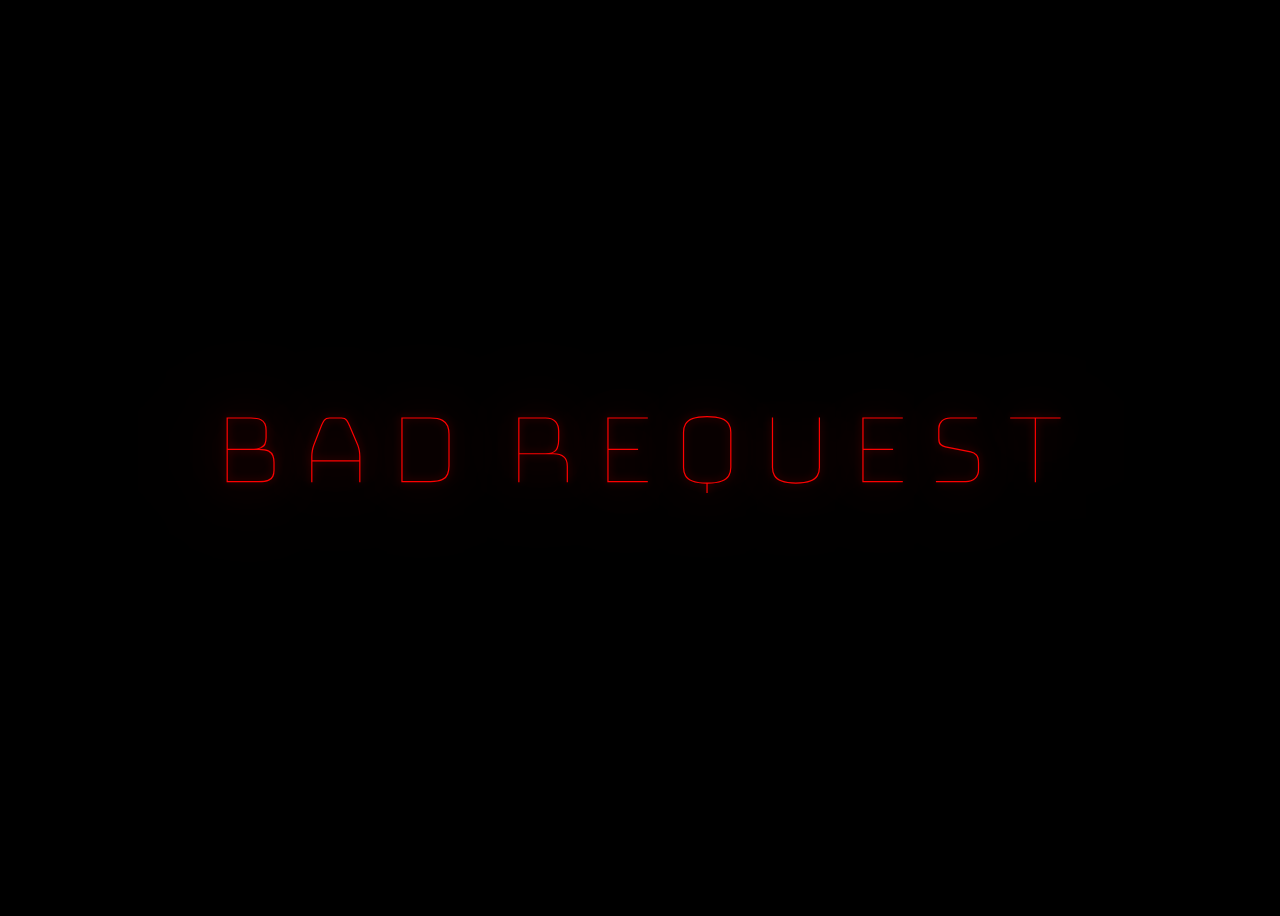
<file: ban/ban.html>
<html>
<head>
<title>BAD REQUEST</title>
<style>
@import url('https://fonts.googleapis.com/css?family=Bungee+Hairline');
    
body {
    background-color: black;
    color: color("base");
    display: flex;
    align-items: center;
    justify-content: center;
    font-family: 'Source Sans Pro', sans-serif;
    min-height: 100vh;
    overflow: hidden;
}
.text {
    text-shadow: 0 0 100px red, 0 0 40px FireBrick, 0 0 8px DarkRed;
    width: 100%;
    height: 100%;
    position: fixed;
    top: 0;
    left: 0;
    display: flex;
    align-items: center;
    align-content: center;
    justify-content: center;
    overflow: auto;
    color: red;
}
@media (min-width:1400px) {
    .text {
    font-family: 'Bungee Hairline', cursive;
    font-size: 180px;
}
}@media (min-width:601px) {
    .text {
    font-family: 'Bungee Hairline', cursive;
    font-size: 120px;
}
}@media (max-width:600px) {
    .text {
    font-family: 'Bungee Hairline', cursive;
    font-size: 90px;
}
}@media (max-width:450px) {
    .text {
    font-family: 'Bungee Hairline', cursive;
    font-size: 60px;
}
}@media (max-width:300px) {
    .text {
    font-family: 'Bungee Hairline', cursive;
    font-size: 40px;
}
}
</style>
</head>
<body onselectstart="window.event.returnValue = false;" ondragstart="window.event.returnValue = false;" oncontextmenu="window.event.returnValue = false;">
<center>
<div class="text">BAD REQUEST</div>
</center>
</body>
</html>
</file>
